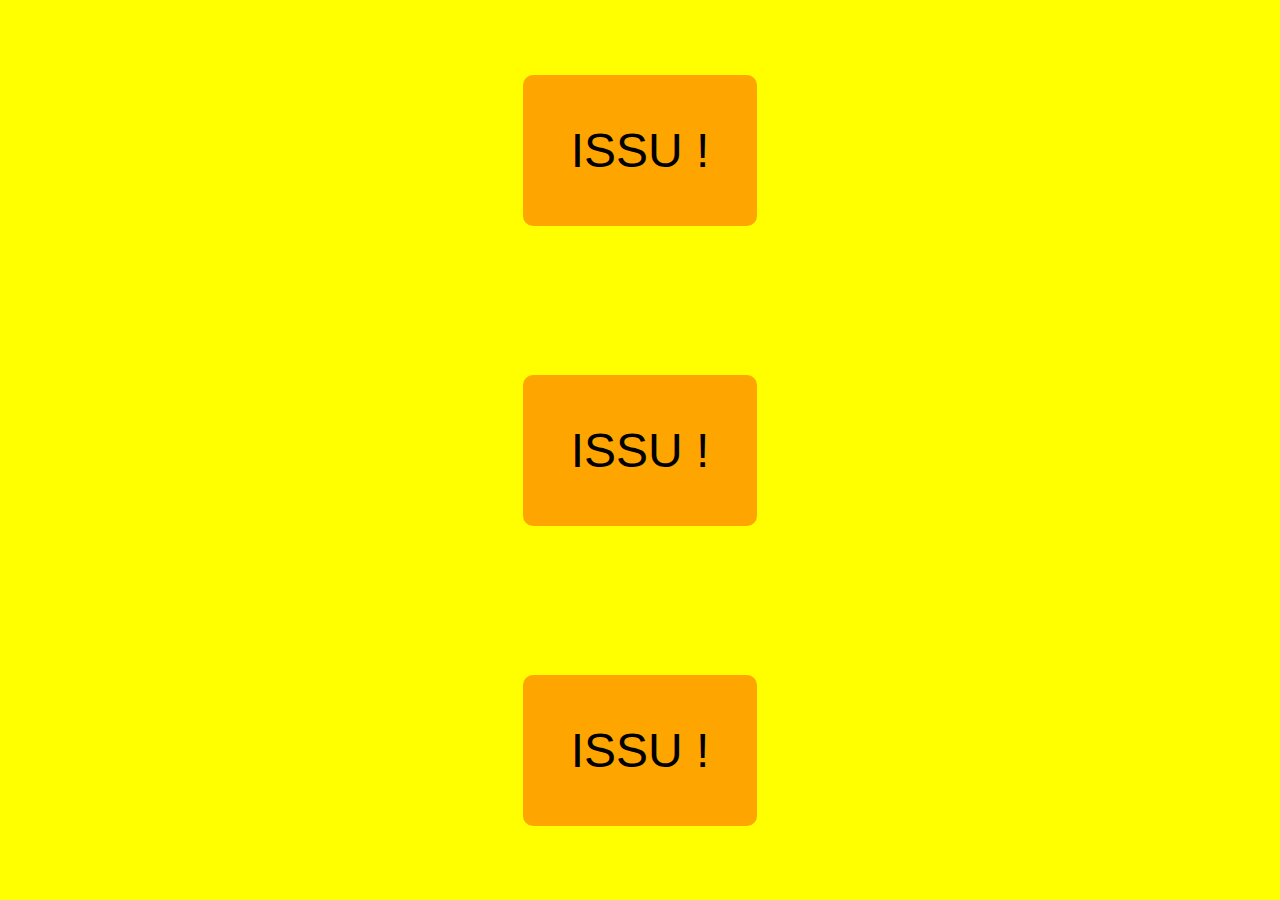
<file: index.html>
<!DOCTYPE html>
<html lang="en" dir="ltr">
  <head>
    <meta charset="utf-8">
    <link rel="stylesheet" href="test_git_eziga.css">
    <title></title>
  </head>
  <body>
    <div class="container">
      <p>ISSU !</p>
        <p>ISSU !</p>
          <p>ISSU !</p>
    </div>
    
</div>
  </body>
</html>
</file>
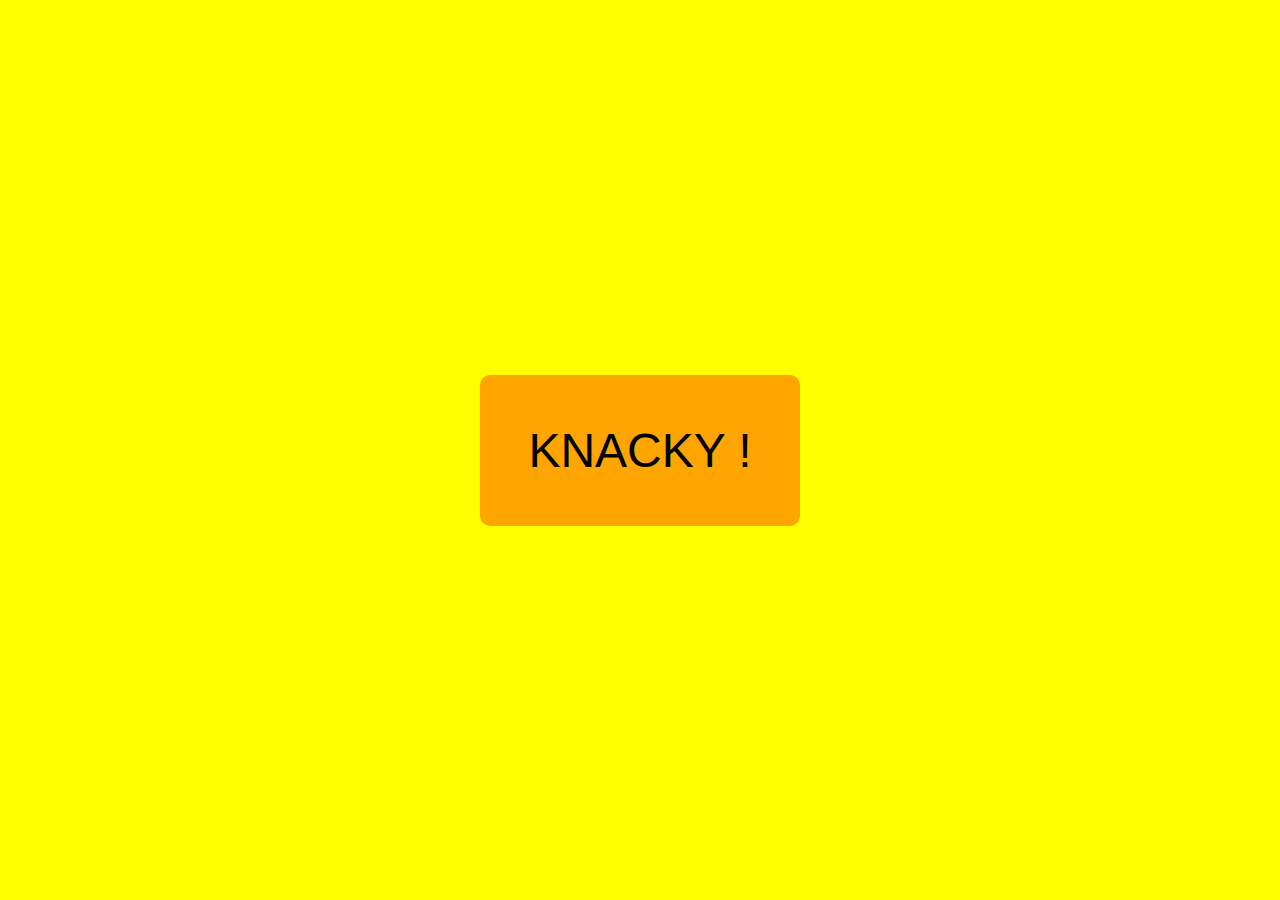
<file: biblio_ethan/index.html>
<!DOCTYPE html>
<html lang="en" dir="ltr">
  <head>
    <meta charset="utf-8">
    <link rel="stylesheet" href="test_git_eziga.css">
    <title></title>
  </head>
  <body>
    <div class="container">
  <p>KNACKY !</p>
</div>
  </body>
</html>
</file>
<file: test_git_eziga.css>
div {
  display: flex;
  flex-direction: column;
  min-height: 100vh;
}
p {
  margin: auto;
}

/* deco */
body {margin: 0;
  	font-family: "Century Gothic", helvetica, arial, sans-serif;
}
div {
    background: yellow;
}
p {
    background: orange;
    color: #000;
    padding: 1em;
    border-radius: 10px;
    font-size: 3rem;
}
</file>
<file: biblio_ethan/test_git_eziga.css>
div {
  display: flex;
  flex-direction: column;
  min-height: 100vh;
}
p {
  margin: auto;
}

/* deco */
body {margin: 0;
  	font-family: "Century Gothic", helvetica, arial, sans-serif;
}
div {
    background: yellow;
}
p {
    background: orange;
    color: #000;
    padding: 1em;
    border-radius: 10px;
    font-size: 3rem;
}
</file>
